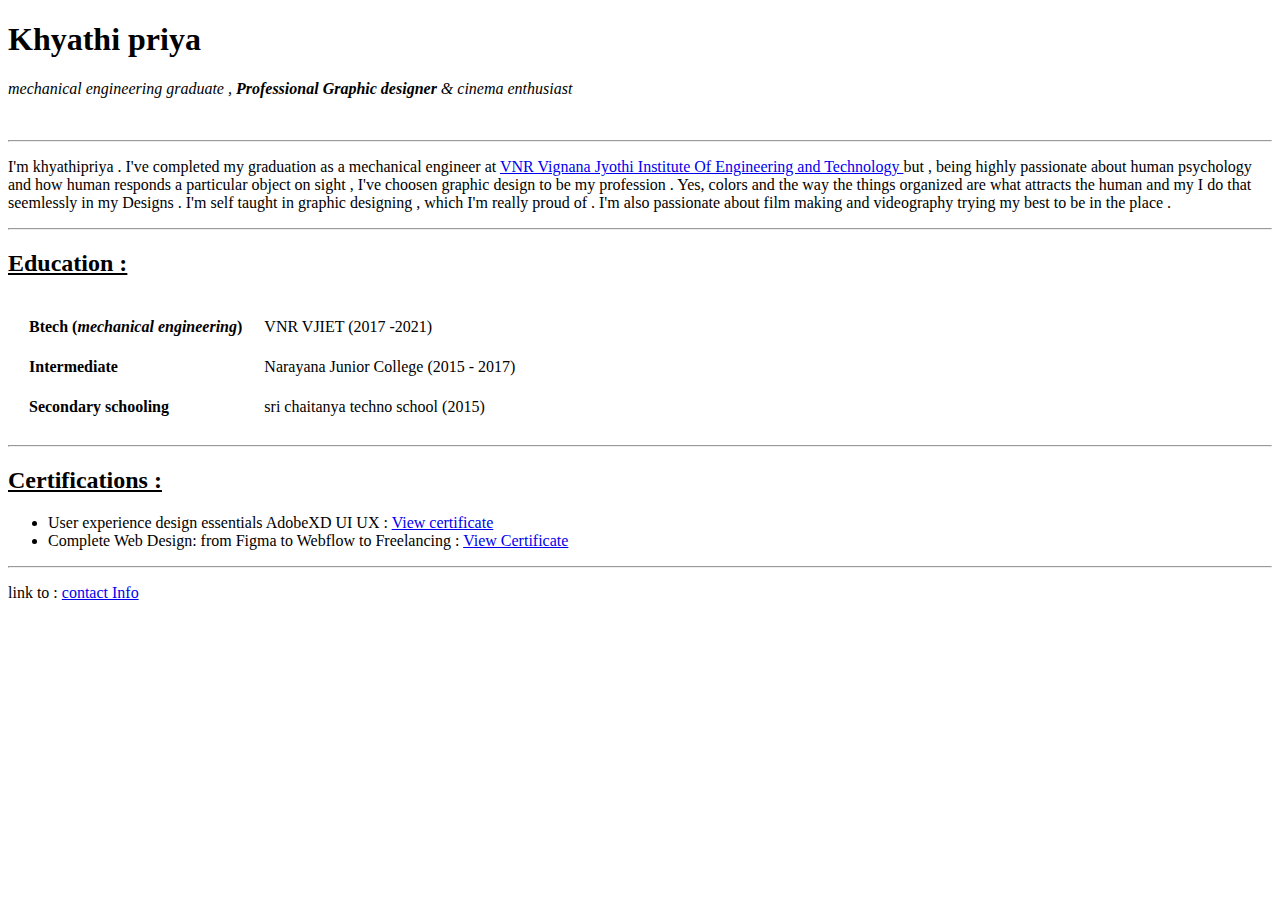
<file: index.html>
<!DOCTYPE html>
<html lang="en" dir="ltr">
  <head>
    <meta charset="utf-8">
    <title> Khyathi's personal website </title>
  </head>
  <body>
    <h1> Khyathi priya </h1>
    <p>
      <em> mechanical engineering graduate , <strong> Professional Graphic designer </strong> & cinema enthusiast </em>
    </p>
    <br>
    <hr>
    <p>
      I'm khyathipriya . I've completed my graduation as a mechanical engineer at <a href="http://www.vnrvjiet.ac.in/"> VNR Vignana Jyothi Institute Of Engineering and Technology </a> but , being highly passionate about human psychology and how human responds a particular object on sight , I've choosen graphic design to be my profession . Yes, colors and the way the things organized are what attracts the human and my I do that seemlessly in my Designs . I'm self taught in graphic designing , which I'm really proud of . I'm also passionate about film making and videography trying my best to be in the place .
    </p>
    <hr>
    <h2><u> Education : </u></h2>
    <table cellspacing="20px">
      <tr>
        <td> <strong>Btech (<em>mechanical engineering</em>)</strong></td>
        <td> VNR VJIET (2017 -2021) </td>
      </tr>
      <tr>
        <td><strong> Intermediate </strong> </td>
        <td> Narayana Junior College (2015 - 2017) </td>
      </tr>
      <tr>
        <td><strong> Secondary schooling </strong> </td>
        <td>sri chaitanya techno school (2015)</td>
      </tr>
    </table>
    <hr>
    <h2><u>Certifications : </u></h2>
    <ul>
      <li> User experience design essentials AdobeXD UI UX : <a href="https://udemy-certificate.s3.amazonaws.com/image/UC-9eb8e70d-5093-4bb5-8483-a3ea9e1ff322.jpg?v=1612546796000"> View certificate </a></li>
      <li> Complete Web Design: from Figma to Webflow to Freelancing : <a href="https://udemy-certificate.s3.amazonaws.com/image/UC-d40198c4-bc57-46f5-8e15-068647c6edb9.jpg?v=1612546534000">View Certificate   </a></li>
    </ul>
    <hr>
    <p> link to : <a href="contactinfo.html">contact Info</a></p>



  </body>
</html>
</file>
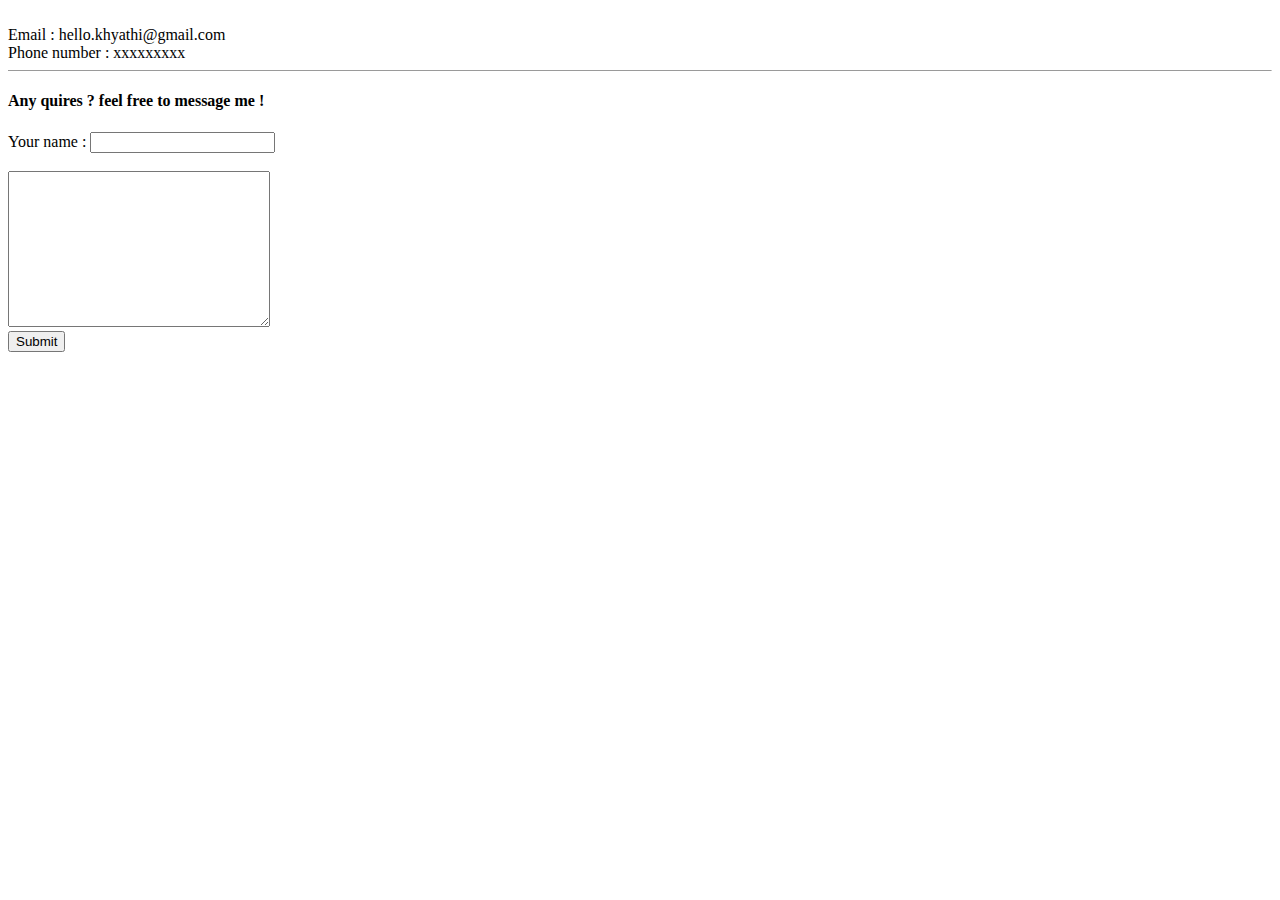
<file: contactinfo.html>
<!DOCTYPE html>
<html lang="en" dir="ltr">
  <head>
    <meta charset="utf-8">
    <title> contact me </title>
  </head>
  <body>
    <br>
    Email : hello.khyathi@gmail.com
    <br>
    Phone number : xxxxxxxxx
    <hr size="1px">
    <h4> Any quires ? feel free to message me ! </h4>
    <form action="mailto:hello.khyathi@gmail.com"  method="post" enctype="text/plain">
      <label> Your name : </label>
      <input type="text" name="" value=""><br><br>
      <textarea name="name" rows="10" cols="30"></textarea><br>
      <input type="submit" name="">
    </form>
  </body>
</html>
</file>
